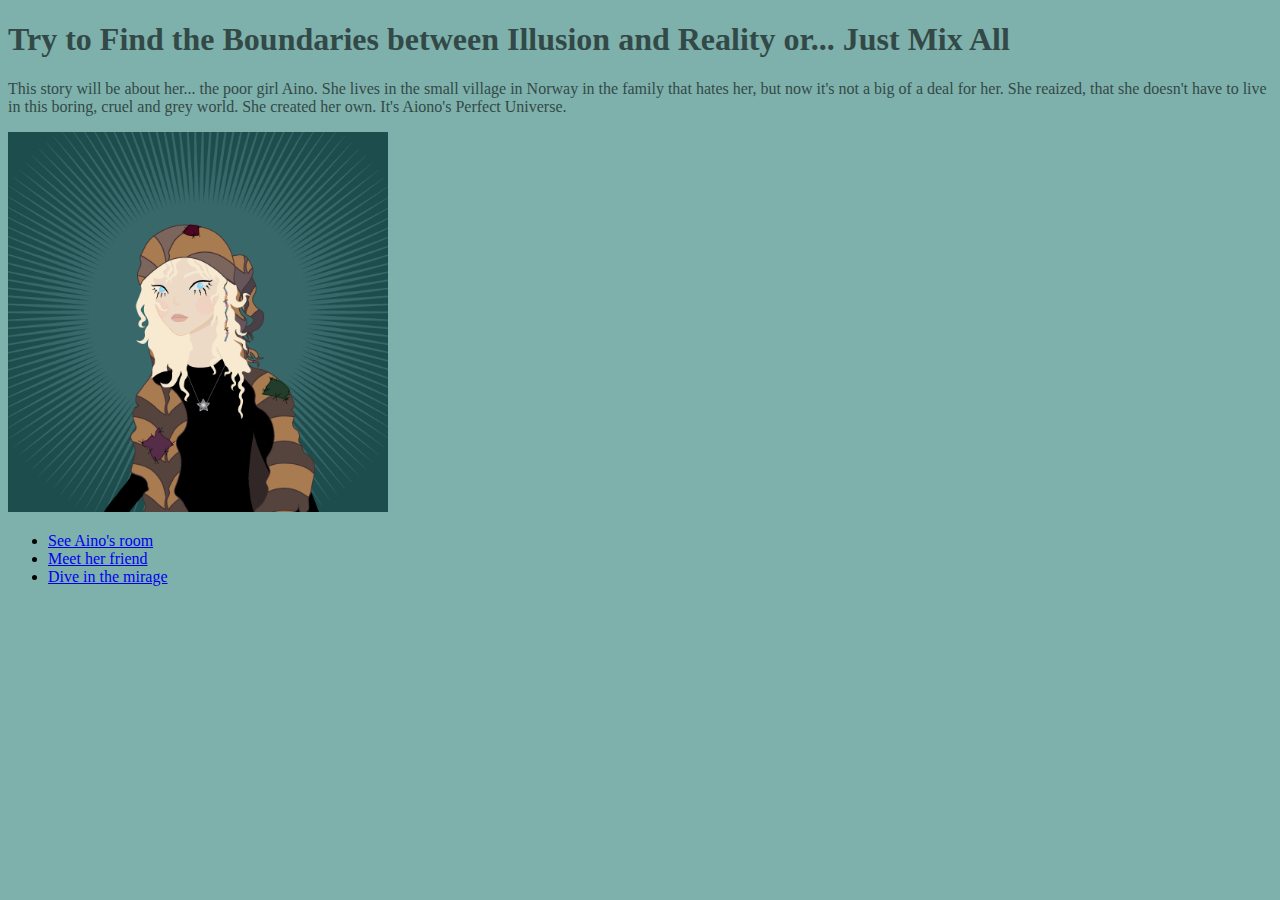
<file: index.html>
<!DOCTYPE html>
<html>
<head>
	<meta charset="utf-8">
	<meta name="viewport" content="width=device-width, initial-scale=1">
	<title>Fata Morgana: Where Illusion Meets Reality</title>
	<link rel="stylesheet" type="text/css" href="style.css">
</head>
<body>
<h1>Try to Find the Boundaries between Illusion and Reality or... Just Mix All </h1>
<p>This story will be about her... the poor girl Aino. She lives in the small village in Norway in the family that hates her, but now it's not a big of a deal for her. She reaized, that she doesn't have to live in this boring, cruel and grey world. She created her own. It's Aiono's Perfect Universe.</p>

	<img src="images/face.png" alt="Aino" width="380px">
<ul>
	<li><a href="landscape.html">See Aino's room</a></li>
	<li><a href="animation.html">Meet her friend</a></li>
	<li><a href="audio.html">Dive in the mirage</a></li>

</ul>

</body>
</html>
</file>
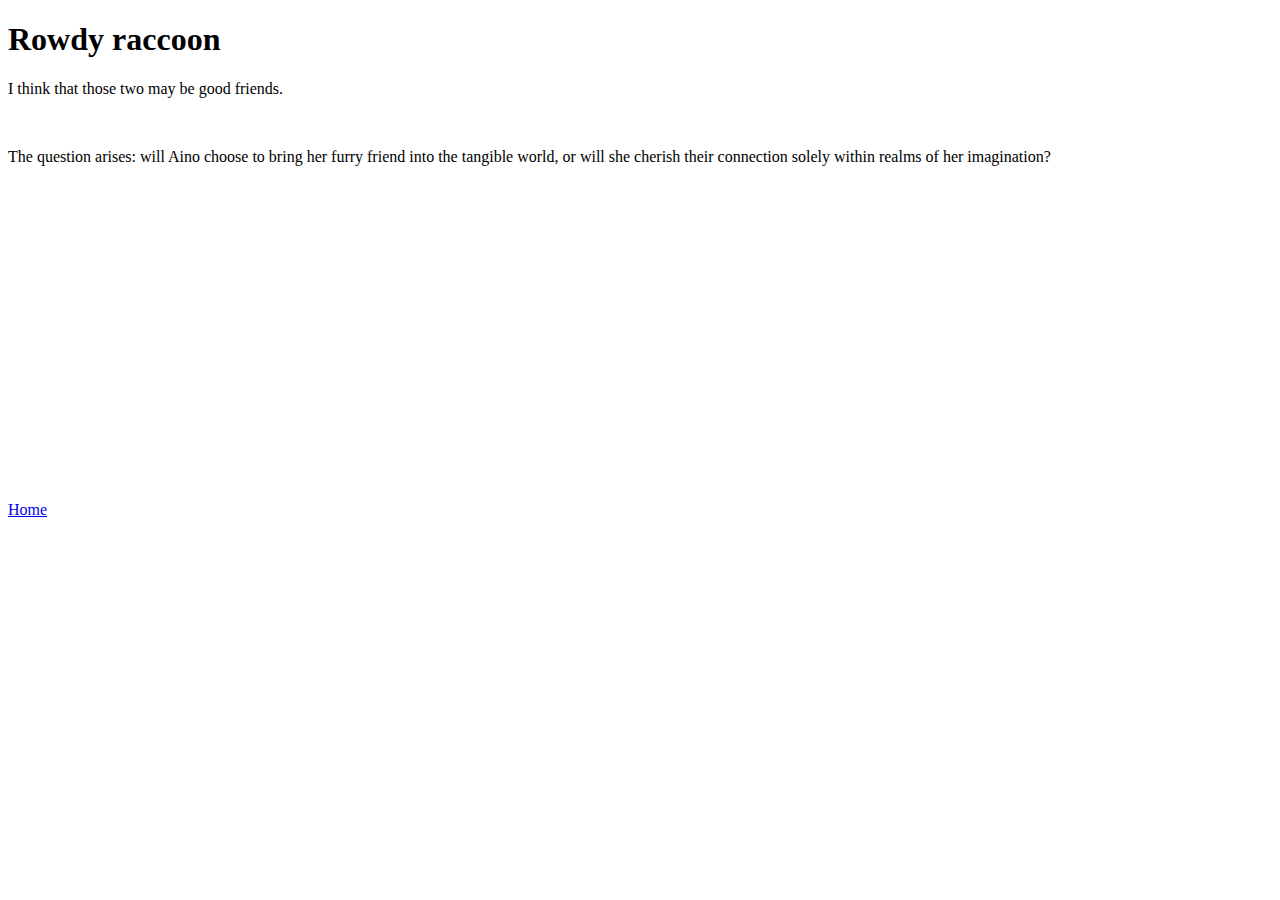
<file: animation.html>
<!DOCTYPE html>
<html>
<head>
	<meta charset="utf-8">
	<meta name="viewport" content="width=device-width, initial-scale=1">
	<title>Aino and the raccoon</title>
</head>
<body>
	<h1>Rowdy raccoon</h1>
	<p>I think that those two may be good friends.</p>
	<br> 
	<p>The question arises: will Aino choose to bring her furry friend into the tangible world, or will she cherish their connection solely within realms of her imagination?</p>
	<iframe width="560" height="315" src="https://www.youtube.com/embed/EnkMSS3j2JY?si=pzewUMrYUYGAHgyV" title="YouTube video player" frameborder="0" allow="accelerometer; autoplay; clipboard-write; encrypted-media; gyroscope; picture-in-picture; web-share" referrerpolicy="strict-origin-when-cross-origin" allowfullscreen></iframe>
	</br> 
<a href="index.html">Home</a>
</body>
</html>
</file>
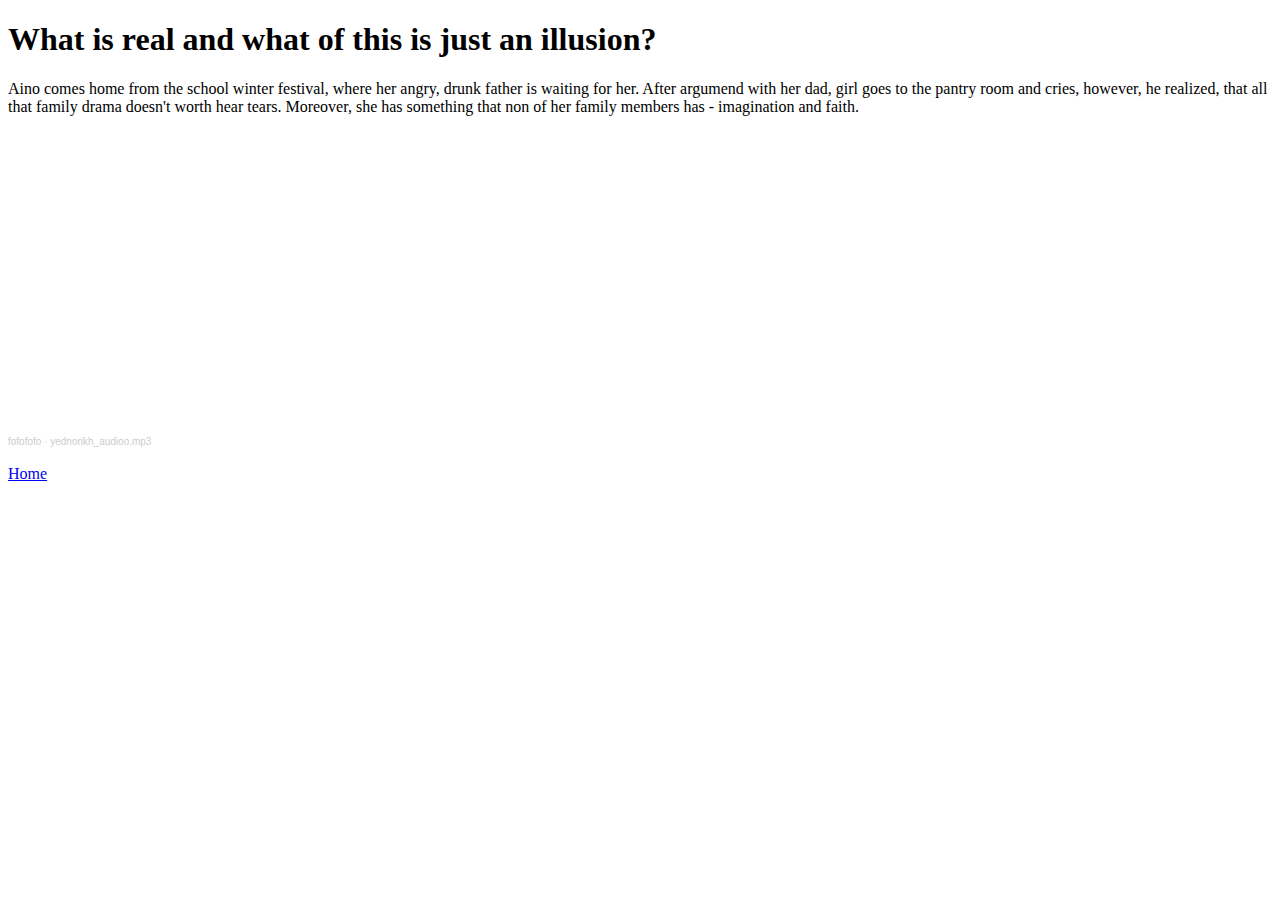
<file: audio.html>
<!DOCTYPE html>
<html>
<head>
	<meta charset="utf-8">
	<meta name="viewport" content="width=device-width, initial-scale=1">
	<title>Is it an illusion or reality?</title>
</head>
<body>
	<h1>What is real and what of this is just an illusion?</h1>
	<p>Aino comes home from the school winter festival, where her angry, drunk father is waiting for her. After argumend with her dad, girl goes to the pantry room and cries, however, he realized, that all that family drama doesn't worth hear tears. Moreover, she has something that non of her family members has - imagination and faith.</p>
<iframe width="100%" height="300" scrolling="no" frameborder="no" allow="autoplay" src="https://w.soundcloud.com/player/?url=https%3A//api.soundcloud.com/tracks/1801097421&color=%233c6464&auto_play=false&hide_related=false&show_comments=true&show_user=true&show_reposts=false&show_teaser=true&visual=true"></iframe><div style="font-size: 10px; color: #cccccc;line-break: anywhere;word-break: normal;overflow: hidden;white-space: nowrap;text-overflow: ellipsis; font-family: Interstate,Lucida Grande,Lucida Sans Unicode,Lucida Sans,Garuda,Verdana,Tahoma,sans-serif;font-weight: 100;"><a href="https://soundcloud.com/sofia-yed" title="fofofofo" target="_blank" style="color: #cccccc; text-decoration: none;">fofofofo</a> · <a href="https://soundcloud.com/sofia-yed/yednorikh_audioo-mp3" title="yednorikh_audioo.mp3" target="_blank" style="color: #cccccc; text-decoration: none;">yednorikh_audioo.mp3</a></div>
</br> 
<a href="index.html">Home</a>
</body>
</html>
</file>
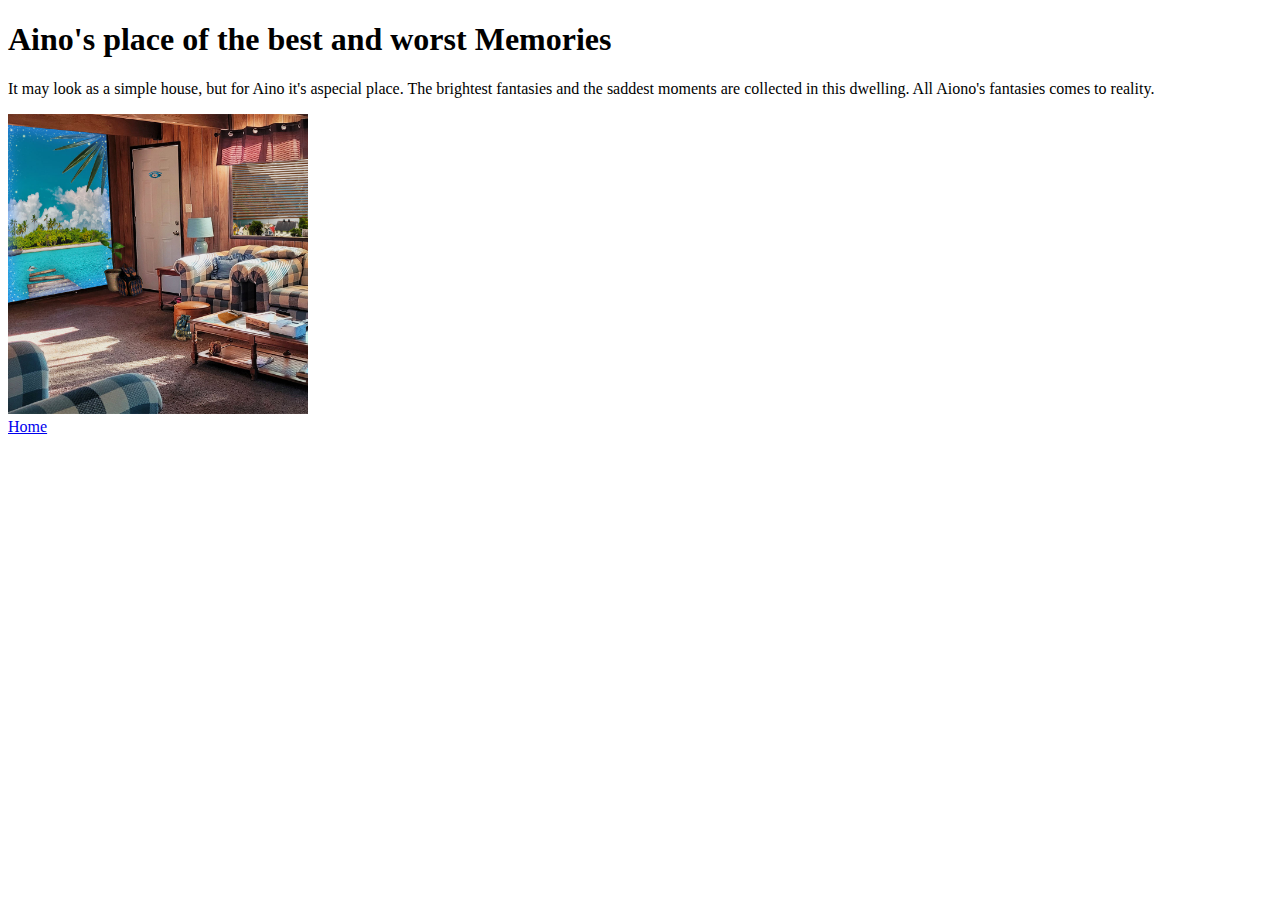
<file: landscape.html>
<!DOCTYPE html>
<html>
<head>
	<meta charset="utf-8">
	<meta name="viewport" content="width=device-width, initial-scale=1">
	<title>Home</title>
</head>
<body>
<h1>Aino's place of the best and worst Memories</h1>
<p>It may look as a simple house, but for Aino it's aspecial place. The brightest fantasies and the saddest moments are collected in this dwelling. All Aiono's fantasies comes to reality. </p>
<img src="images/landscape.jpg" alt="Living room" width="300">
</br> 
<a href="index.html">Home</a>
</body>
</html>
</file>
<file: style.css>
body{background-color: #7EB1AC;}
h1{font-family: Brush Script MT; font-size: 36; color: #334947;class: font-effect-emboss;}
p{font-size: 20; color: #334947;}
</file>
